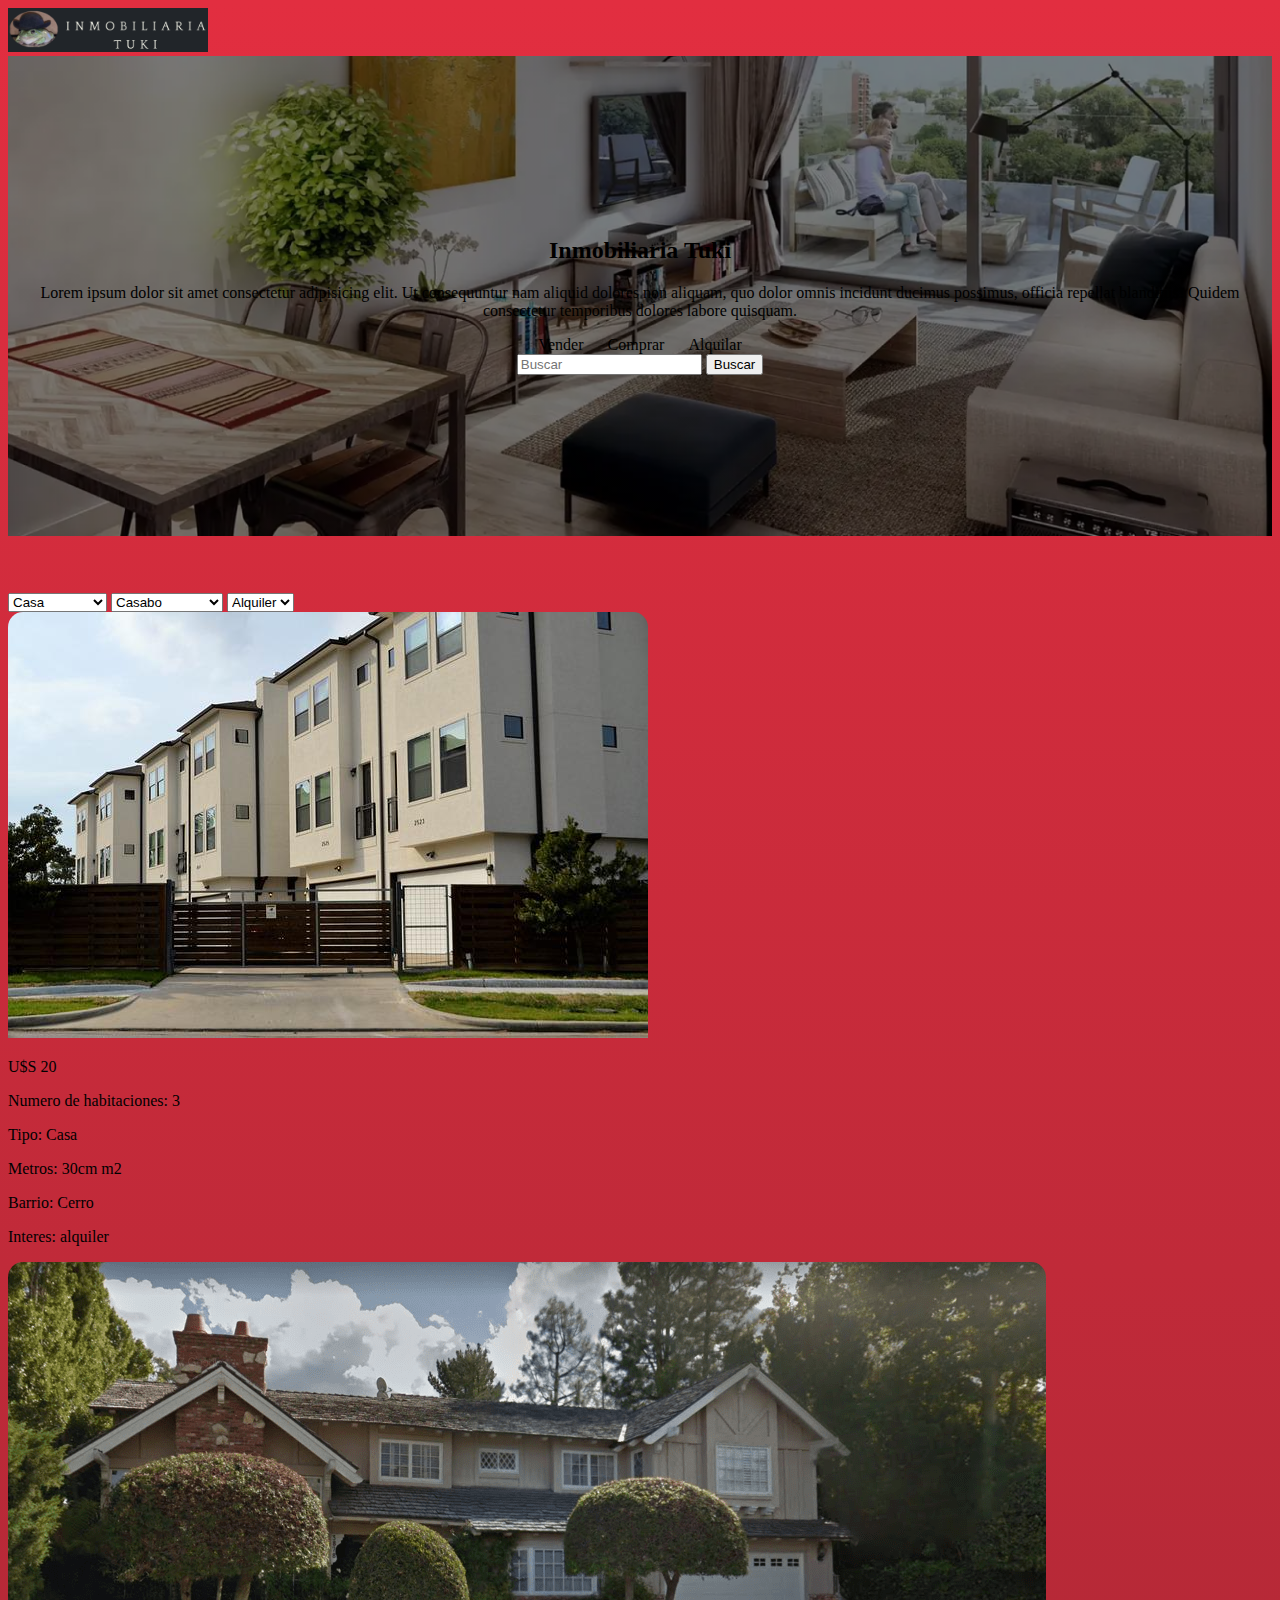
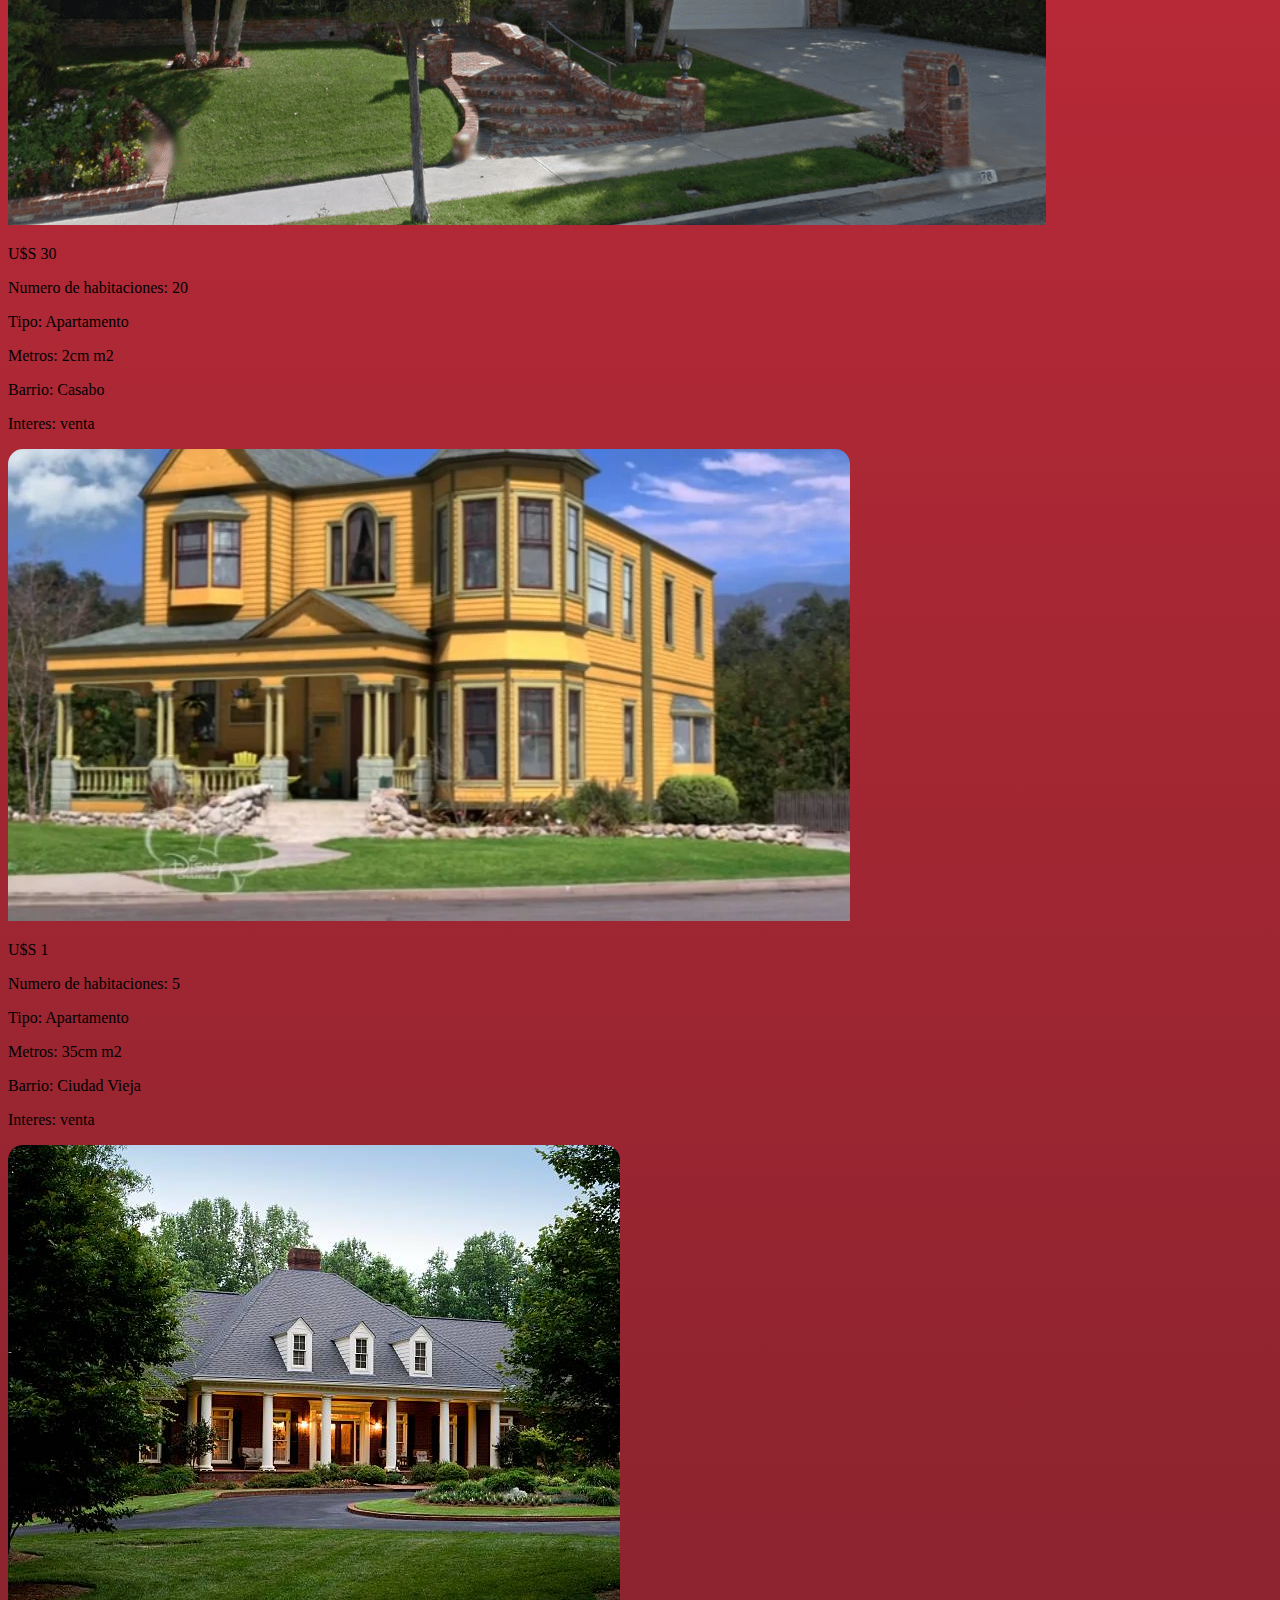
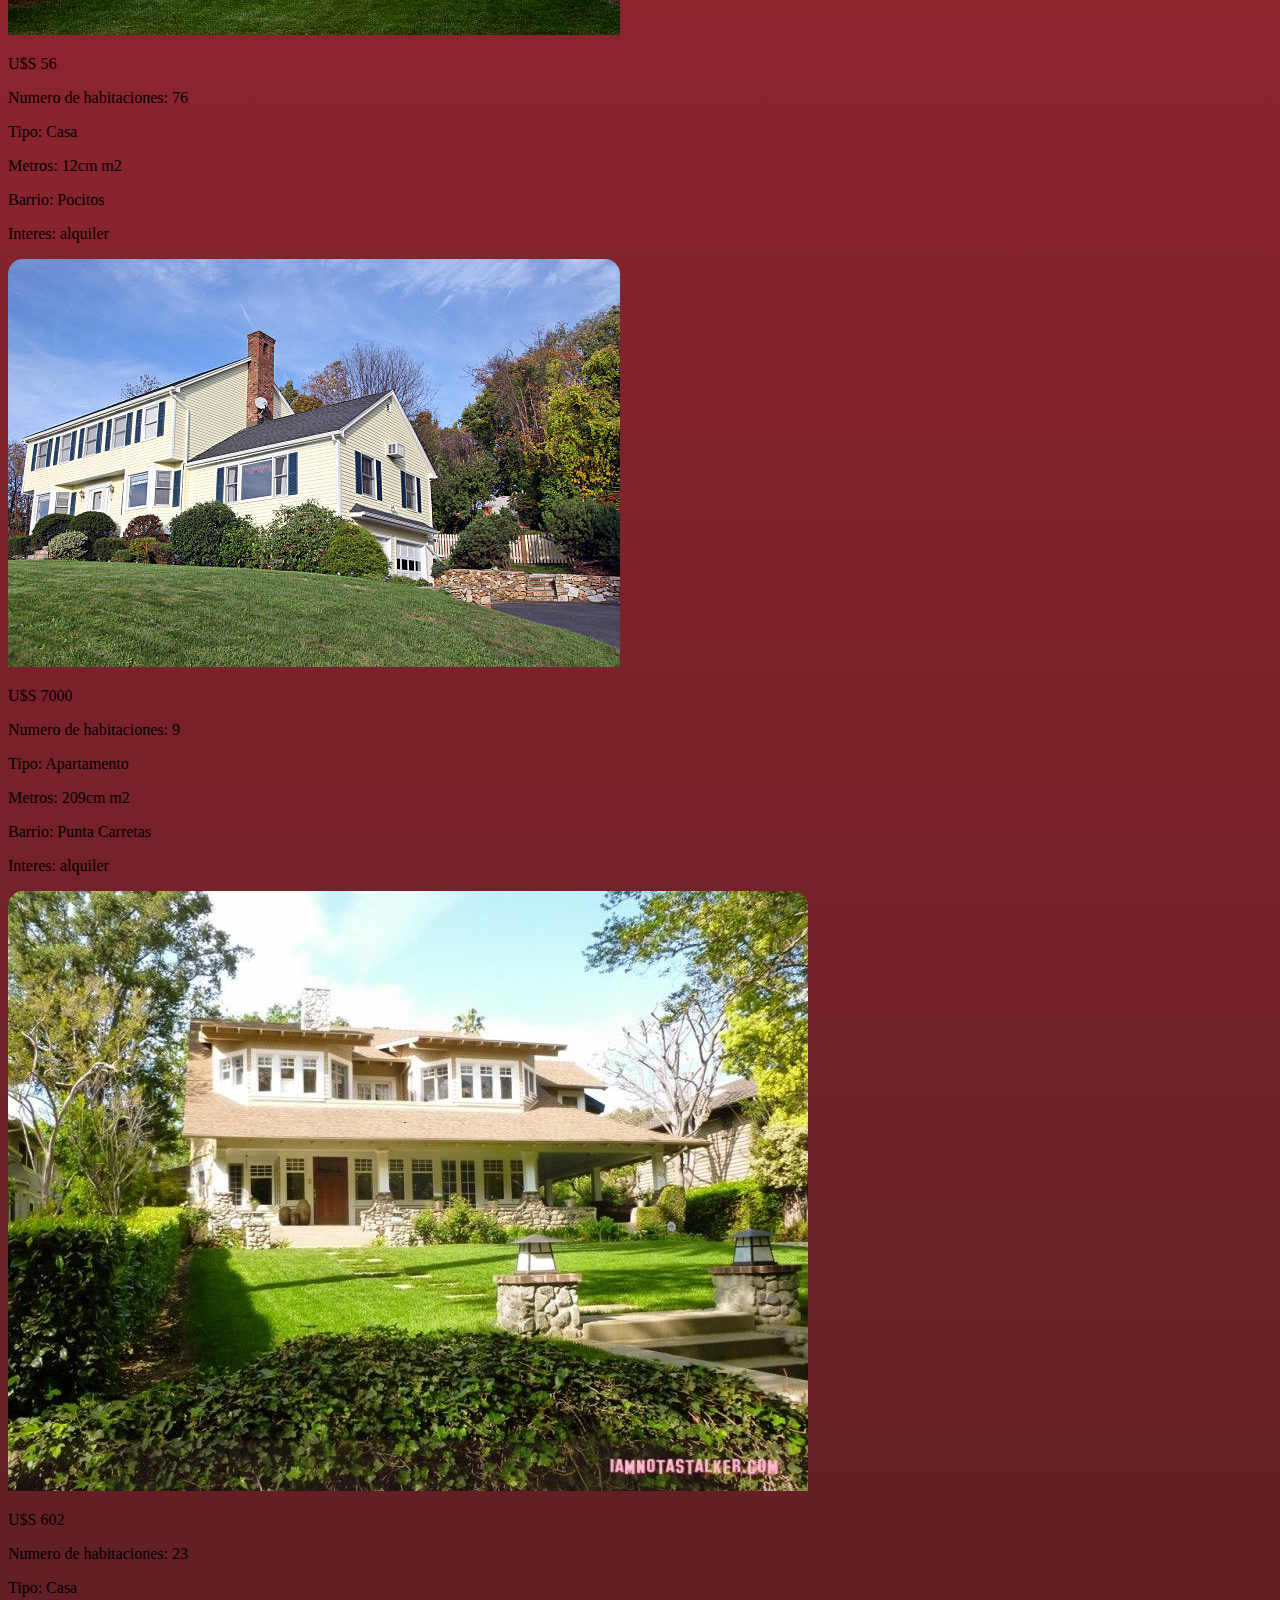
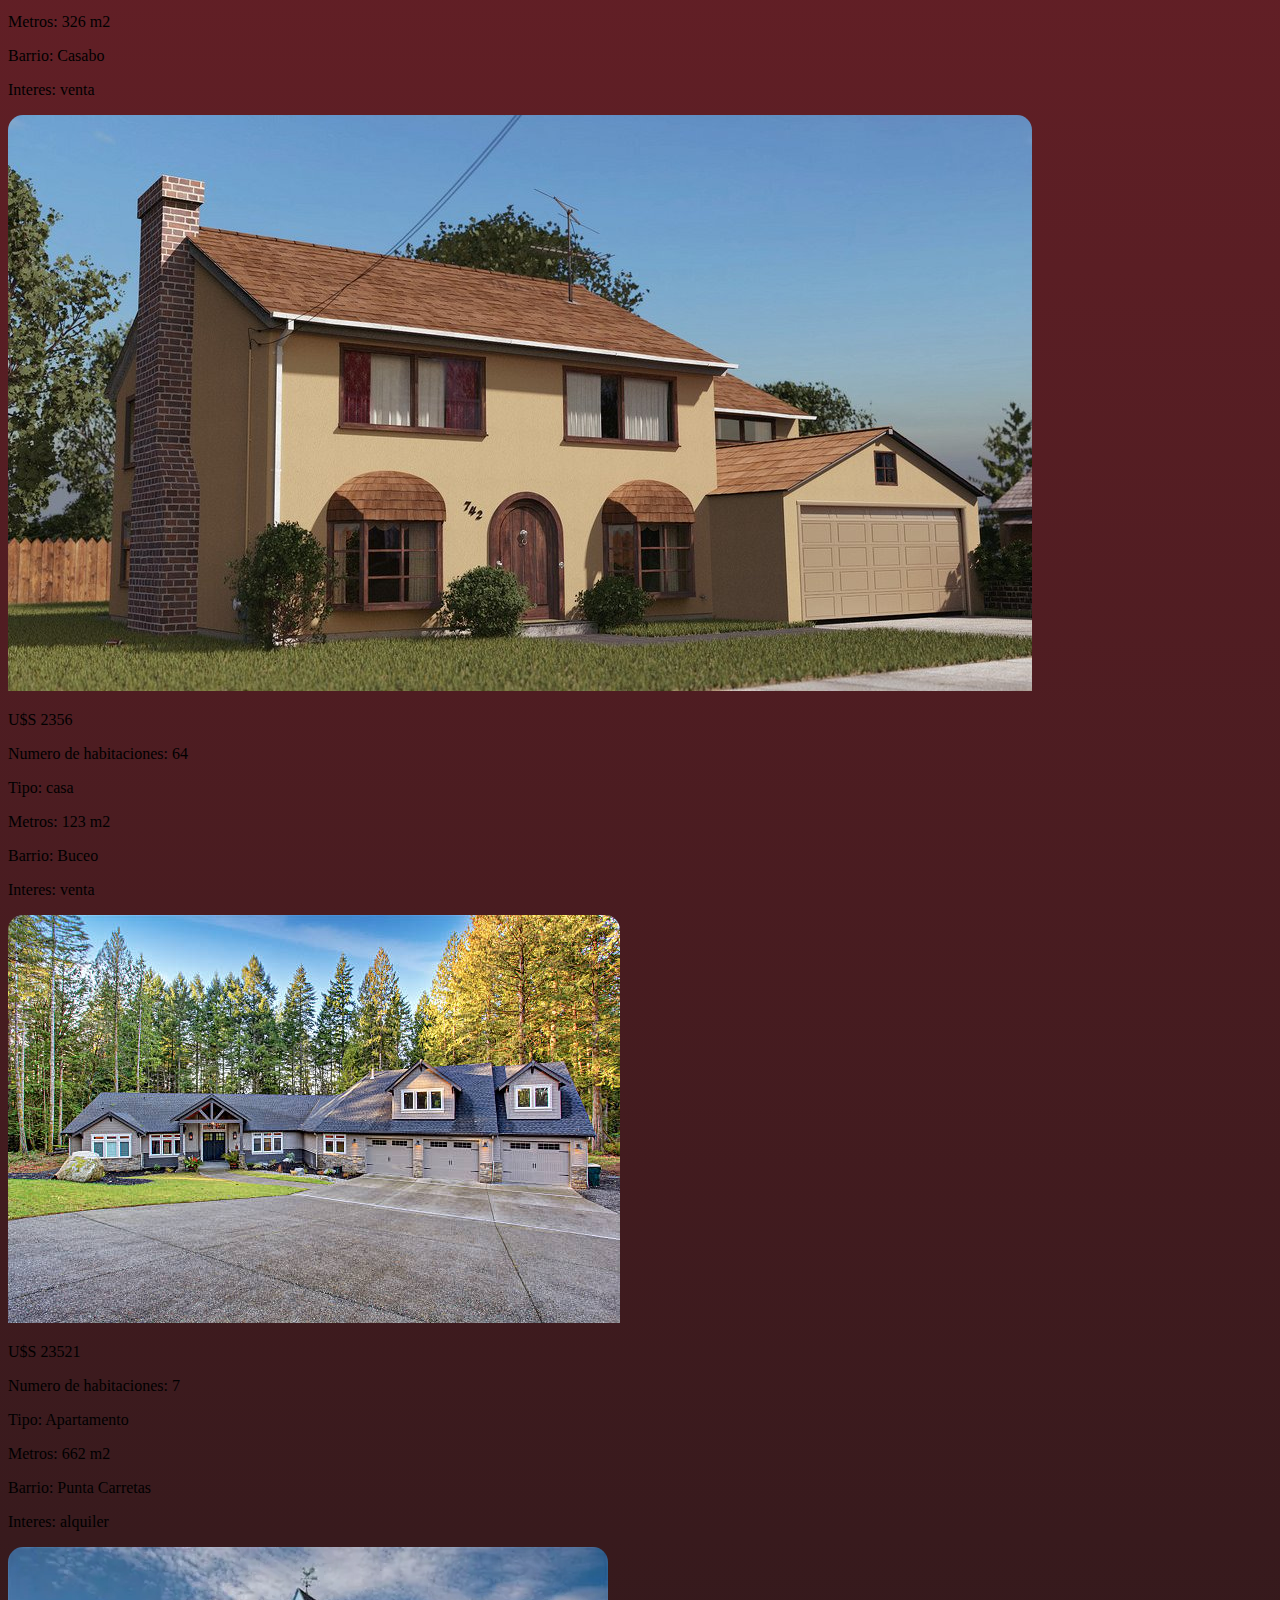
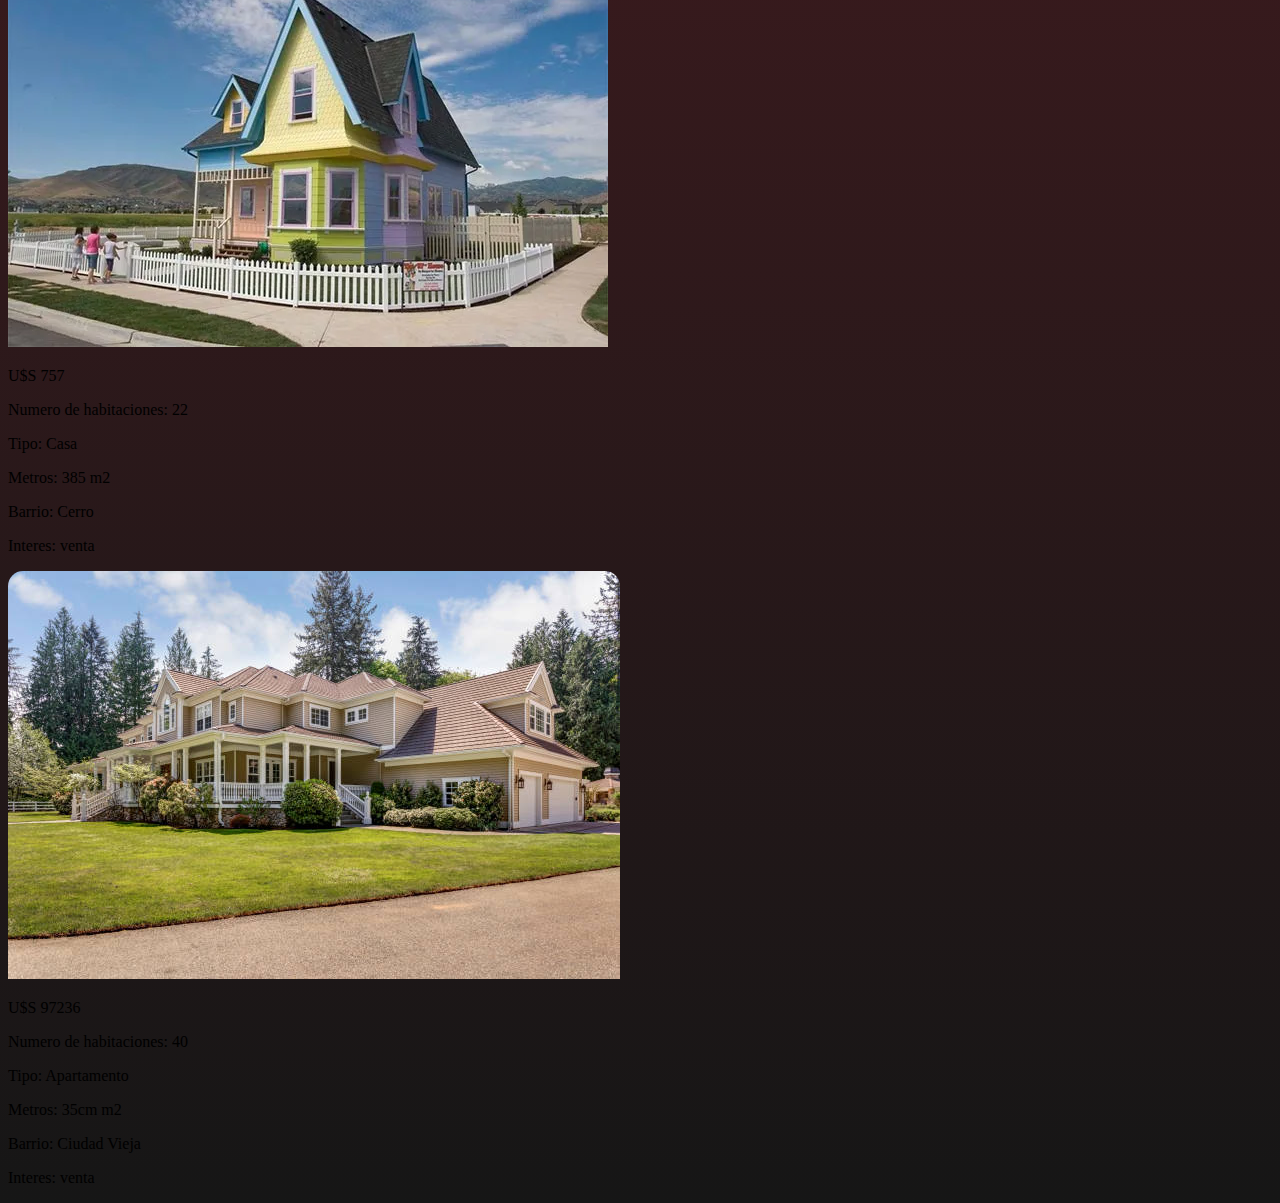
<file: index.html>
<!DOCTYPE html>
<html lang="en">
<head>
    <meta charset="UTF-8">
    <meta http-equiv="X-UA-Compatible" content="IE=edge">
    <meta name="viewport" content="width=device-width, initial-scale=1.0">
    <link href="https://cdn.jsdelivr.net/npm/bootstrap@5.1.3/dist/css/bootstrap.min.css" rel="stylesheet" integrity="sha384-1BmE4kWBq78iYhFldvKuhfTAU6auU8tT94WrHftjDbrCEXSU1oBoqyl2QvZ6jIW3" crossorigin="anonymous">
    <link rel="stylesheet" href="estilos.css">
    <title>Tuki🐸</title>
</head>
<body>
    <header>
        <div class="bd-example">
            <nav class="navbar navbar-expand-lg navbar-dark bg-dark">
                <div class="container-fluid">
                    <img src="media/Inmobiliaria tuki.png" width="200px" alt="">
                    </button>
                </div>
            </nav>
        </div>
    </header>
    <section>
    </section>
    <!--Quienes somos-->
    <section id="hero">
        <div class="container">
            <div class="img-container"></div>
        <div class="texto">
            <h2 class="text-light fs-1 fw-bold">Inmobiliaria <span class="text-danger">Tuki</span></h2>
            <p class="text-light fs-4 fw-normal">Lorem ipsum dolor sit amet consectetur 
                adipisicing elit. Ut consequuntur nam aliquid dolores non aliquam, 
                quo dolor omnis incidunt ducimus possimus, officia repellat blanditiis! 
                Quidem consectetur temporibus dolores labore quisquam.</p>
                <div class="d-flex-center m-5">
                    <a class="nav-item btn btn-outline-light filtros">Vender</a>
                    <a class="nav-item btn btn-outline-light filtros">Comprar</a>
                    <a class="nav-item btn btn-outline-light filtros">Alquilar</a>
                </div>
                    <div class="navbar.collapse collapse show p-4" id="navbarColor01">
                        <form class="d-flex" role="search">
                            <input id=""class="form-control me-2" type="search" placeholder="Buscar" aria-label="Buscar">
                            <button class="btn btn-outline-danger" type="submit">Buscar</button>
                        </form>
                    </div>
        </div>
    </div>
</section>
<br>
    <!--Filtrado-->    
    <div class="container-fluid text-center">
            <div><h4></h4></div>
            <div> <br>
                <!-- <button id="botonTipo" class="boton btn btn-dark">Tipo</button> -->
                <select id="botonTipo" class="boton btn btn-dark">
                    <option value="Casa">Casa</option>
                    <option value="Apartamento">Apartamento</option>
                </select>
                <select id="botonBarrio" class="boton btn btn-dark">
                    <option value="Casabo">Casabo</option>
                    <option value="Cerro">Cerro</option>
                    <option value="Ciudad Vieja"> Ciudad vieja</option>
                    <option value="Pocitos">Pocitos</option>
                    <option value="Buceo">Buceo</option>
                    <option value="Punta Carretas">Punta Carretas</option>
                </select> 
                <select id="botonInteres" class="boton btn btn-dark">
                    <option value="alquiler">Alquiler</option>
                    <option value="venta">Venta</option>
                </select>
            </div>
        </div>
         <!--<form id="form">
            <label for="nombre">Nombre</label>
            <input type="text" id="nombre">
            <br>
            <label for="apellido">Apellido</label>
            <input type="text" id="apellido">
            <br>
            <br>
            <label for="curso">Cursa</label>
            <select name="" id="curso">
                <option value="javascript">Javascript</option>
                <option value="programacion">Programacion</option>
                <option value="json">JSON</option>
            </select>
        </form>
        <button id="botonEnviar">Enviar </button> -->
    
        <!-- <div class="container mt-3 mb-3 bg-dark">
            <div id="tabla">
                <table class="table table-dark table-striped pb-3">
                    <thead>
                        <tr>
                            <th>Nombre</th>
                            <th>Apellido</th>
                            <th>Curso</th>
                        </tr>
                    </thead>
                    <tbody>
                        <tr class="pb-3">
                            <td class="pb-3" colspan="4" rowspan="10">No se ah ingresado a nadie</td>
                        </tr>
                    </tbody>
                </table>
            </div>
        </div> -->
    <!--CARDS-->
    <article>
        <div class="container-luid" id="tarjetas">
            <div class="row">
                <div id="casas"></div>
            </div>
        </div>
    </article>
</section>
<footer>
</footer>
<script src="tuki.js"></script>
<script src="https://cdn.jsdelivr.net/npm/bootstrap@5.1.3/dist/js/bootstrap.bundle.min.js" integrity="sha384-ka7Sk0Gln4gmtz2MlQnikT1wXgYsOg+OMhuP+IlRH9sENBO0LRn5q+8nbTov4+1p" crossorigin="anonymous"></script>
</body>
</html>
</file>
<file: estilos.css>
body{
    background-image: linear-gradient(to bottom, #e22e40 0%, #161616 100%)
    
}
.card{
    border-radius: 15px;
    /* border-color: rgba(0, 0, 0, 0.638) !important;*/
    background-color: transparent !important; 
    border: unset;
}
.card-body{
    border-bottom-left-radius: 15px;
    border-bottom-right-radius:15px;
    border-color: rgba(0, 0, 0, 0.638);
}
.cardIm{
    border-top-left-radius: 15px;
    border-top-right-radius: 15px;
}
.card-img-top{
    border-color: transparent !important;
}

.boton:focus{
    background-color: #dc3545;
    color: white;
    border-style: none;
}

#hero{
    display: flex;
    align-items: center;
    justify-content: center;
    text-align: center;
    flex-direction: column;
    height: 30rem;
    background-image: linear-gradient(
        0deg,
        rgba(0,0,0,0.5),
        rgba(0,0,0,0.5)
    )
    ,url(media/casita.webp);
    background-repeat: no-repeat;
    background-size: cover;
    background-position: center center;  
}

#hero h1{
    color: #ffff;
}
.filtros{
    margin: 10px;
}
.filtros:hover{
    background-color: #dc3545;
    color: white;
    border-style: none;
}
</file>
